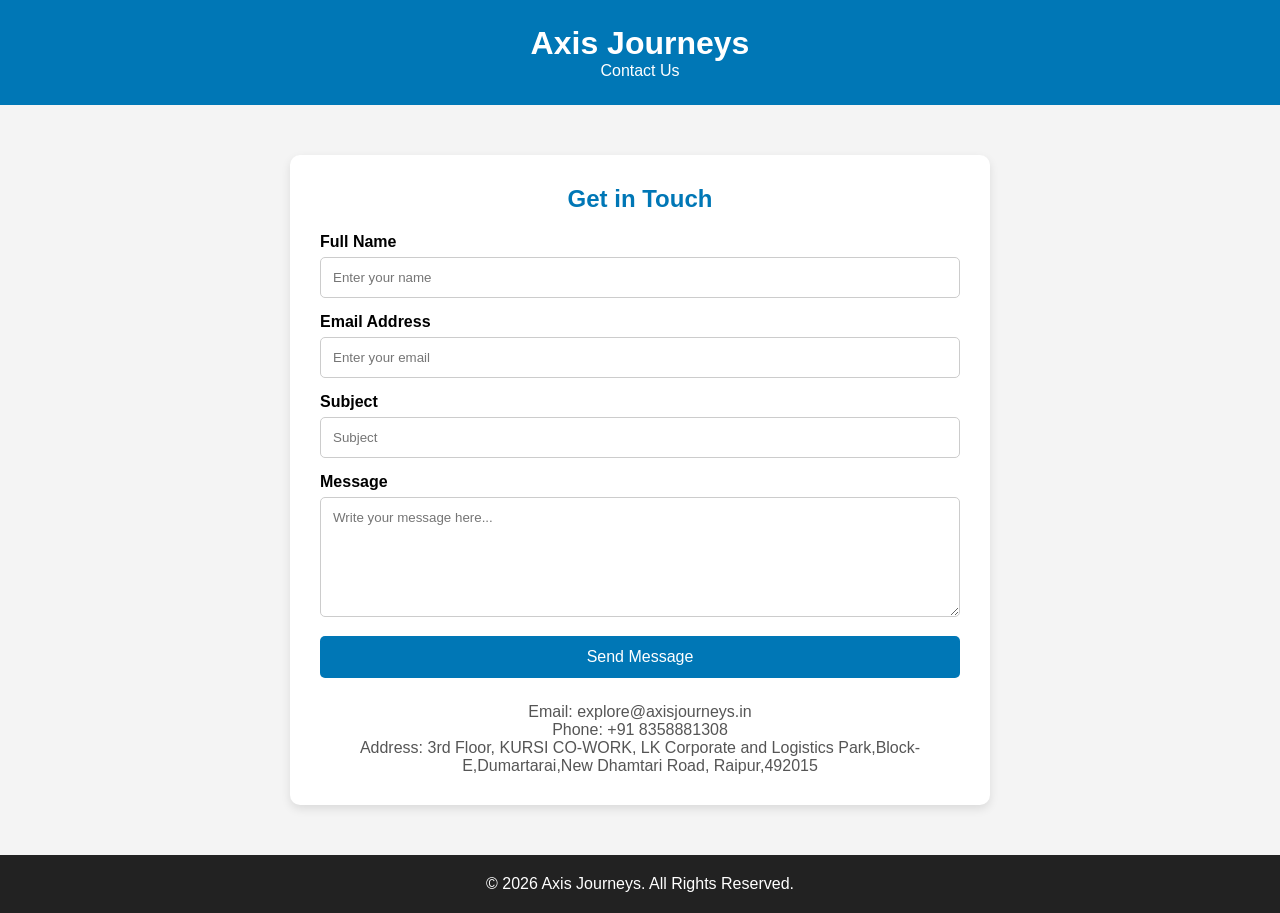
<file: contact.html>
<!DOCTYPE html>
<html lang="en">
<head>
    <meta charset="UTF-8">
    <meta name="viewport" content="width=device-width, initial-scale=1.0">
    <title>Contact Us - Travel Explorer</title>

    <style>
        * {
            margin: 0;
            padding: 0;
            box-sizing: border-box;
            font-family: Arial, sans-serif;
        }

        body {
            background: #f4f4f4;
        }

        header {
            background: #0077b6;
            color: white;
            text-align: center;
            padding: 25px;
        }

        .contact-container {
            max-width: 700px;
            margin: 50px auto;
            background: white;
            padding: 30px;
            border-radius: 10px;
            box-shadow: 0 4px 10px rgba(0,0,0,0.1);
        }

        .contact-container h2 {
            text-align: center;
            margin-bottom: 20px;
            color: #0077b6;
        }

        .form-group {
            margin-bottom: 15px;
        }

        label {
            display: block;
            margin-bottom: 6px;
            font-weight: bold;
        }

        input,
        textarea {
            width: 100%;
            padding: 12px;
            border: 1px solid #ccc;
            border-radius: 5px;
        }

        textarea {
            resize: vertical;
            min-height: 120px;
        }

        button {
            width: 100%;
            padding: 12px;
            border: none;
            background: #0077b6;
            color: white;
            font-size: 16px;
            border-radius: 5px;
            cursor: pointer;
        }

        button:hover {
            background: #005f8a;
        }

        .contact-info {
            margin-top: 25px;
            text-align: center;
            color: #555;
        }

        footer {
            text-align: center;
            padding: 20px;
            background: #222;
            color: white;
            margin-top: 40px;
        }
    </style>
</head>
<body>

    <header>
        <h1>Axis Journeys</h1>
        <p>Contact Us</p>
    </header>

    <div class="contact-container">
        <h2>Get in Touch</h2>

        <form>
            <div class="form-group">
                <label for="name">Full Name</label>
                <input type="text" id="name" placeholder="Enter your name" required>
            </div>

            <div class="form-group">
                <label for="email">Email Address</label>
                <input type="email" id="email" placeholder="Enter your email" required>
            </div>

            <div class="form-group">
                <label for="subject">Subject</label>
                <input type="text" id="subject" placeholder="Subject">
            </div>

            <div class="form-group">
                <label for="message">Message</label>
                <textarea id="message" placeholder="Write your message here..." required></textarea>
            </div>

            <button type="submit">Send Message</button>
        </form>

        <div class="contact-info">
            <p>Email: explore@axisjourneys.in</p>
            <p>Phone: +91 8358881308</p>
            <p>Address: 3rd Floor, KURSI CO-WORK, LK Corporate and Logistics Park,Block-E,Dumartarai,New Dhamtari Road, Raipur,492015</p>
        </div>
    </div>

    <footer>
        <p>&copy; 2026 Axis Journeys. All Rights Reserved.</p>
    </footer>

</body>
</html>
</file>
